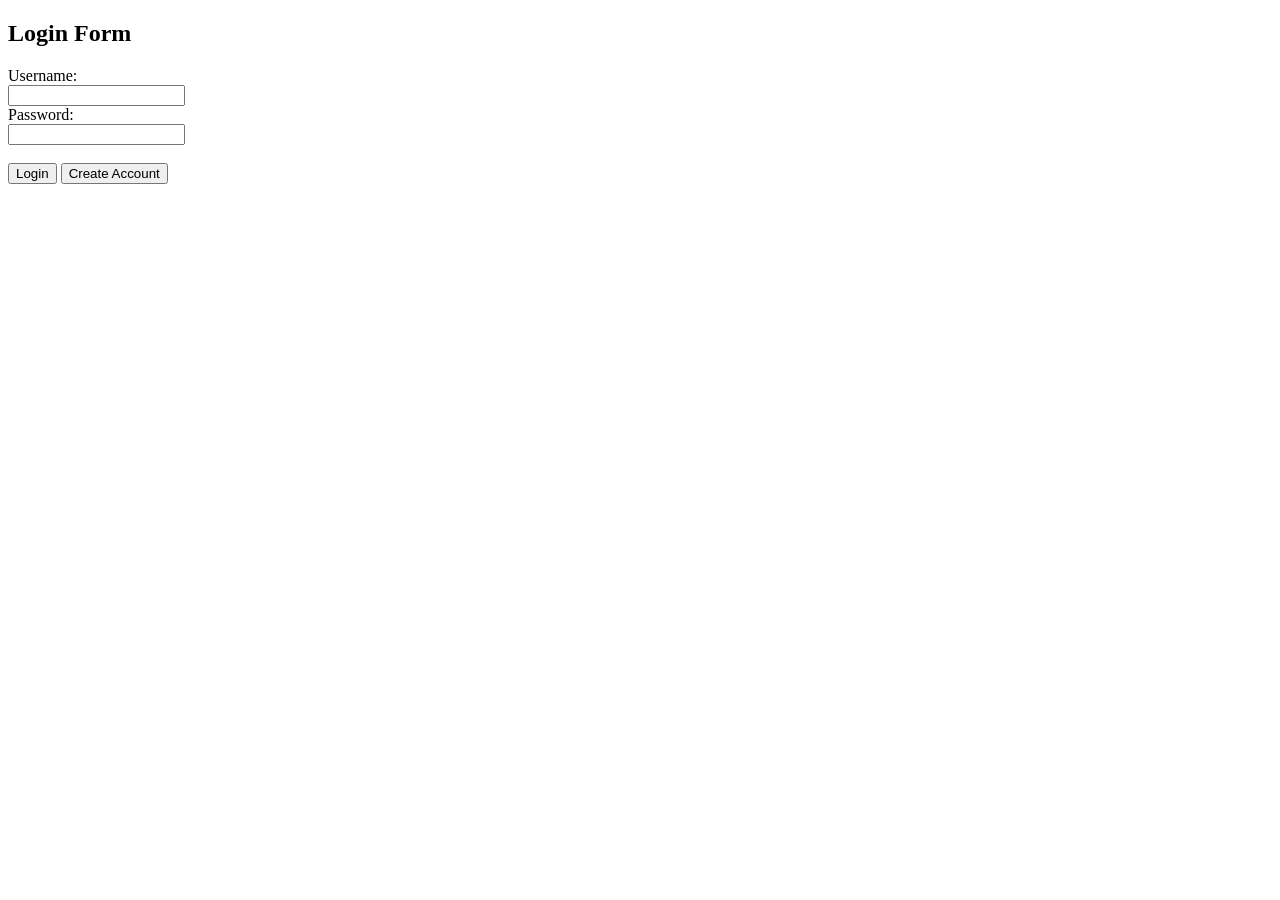
<file: Timenest/templates/index.html>
<!DOCTYPE html>
<html lang="en">
<head>
    <meta charset="UTF-8">
    <meta name="viewport" content="width=device-width, initial-scale=1.0">
    <title>Login</title>
</head>
<body>
    <h2>Login Form</h2>
    <form id="loginForm">
        <label for="username">Username:</label><br>
        <input type="text" id="username" name="username" required><br>
        <label for="password">Password:</label><br>
        <input type="password" id="password" name="password" required><br><br>
        <input type="submit" value="Login">
        <button id="createAccountButton">Create Account</button>
    </form>

    <p id="response"></p>

    <script>
        document.getElementById("loginForm").addEventListener("submit", async function(event) {
            event.preventDefault();

            const username = document.getElementById("username").value;
            const password = document.getElementById("password").value;

            const response = await fetch("/login", {
                method: "POST",
                headers: {
                    "Content-Type": "application/json"
                },
                body: JSON.stringify({ username, password })
            });

            const result = await response.json();
            document.getElementById("response").textContent = result.message || result.error;

            if (response.ok){
                window.location.href = "http://localhost:3000";
            }

        });

        document.getElementById("createAccountButton").addEventListener("click", function(event) {
            event.preventDefault();
            window.location.href = "/create-account";
        });
    </script>
</body>
</html>
</file>
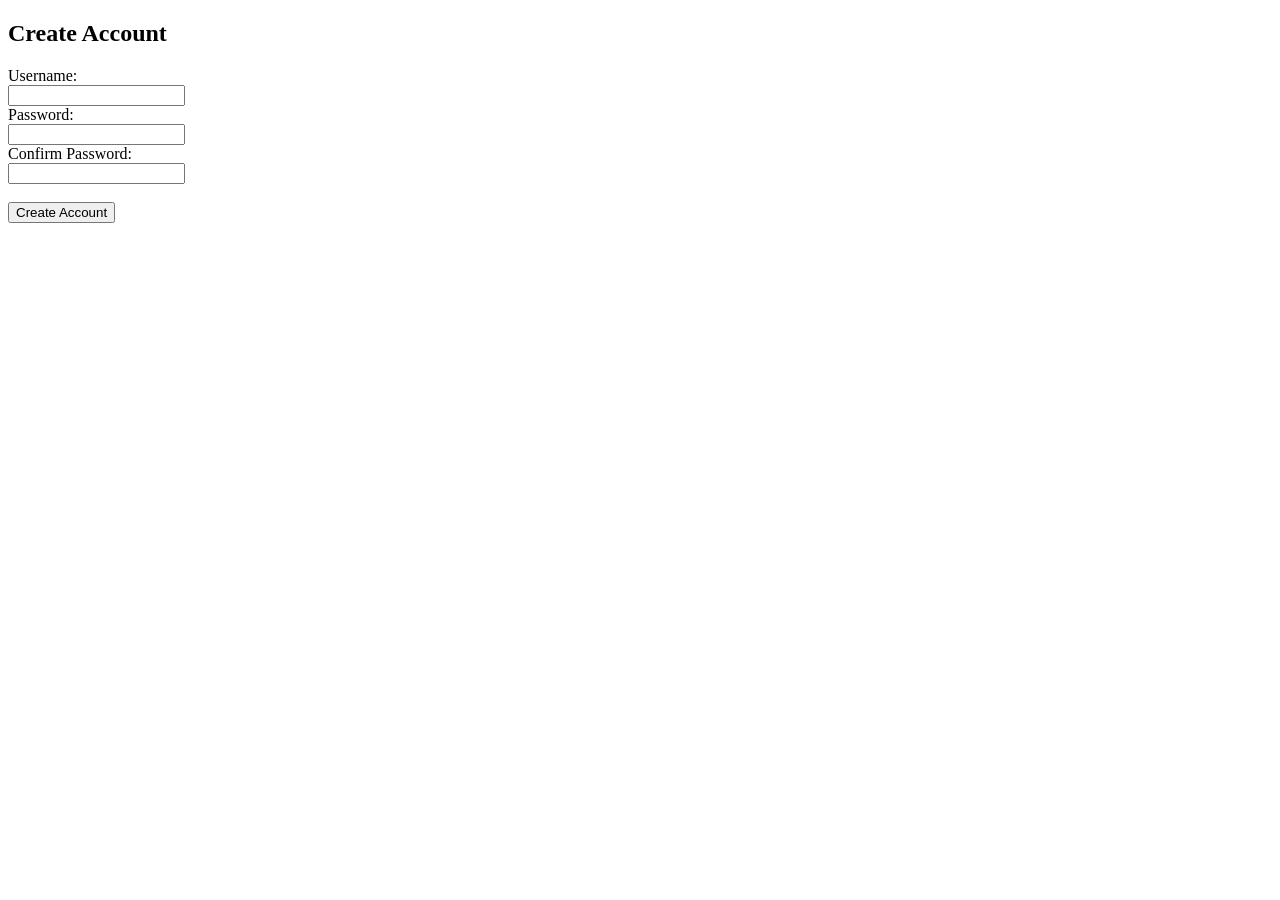
<file: Timenest/templates/create_acount.html>
<!DOCTYPE html>
<html lang="en">
<head>
    <meta charset="UTF-8">
    <meta name="viewport" content="width=device-width, initial-scale=1.0">
    <title>Create Account</title>
</head>
<body>
    <h2>Create Account</h2>
    <form id="createAccountForm">
        <label for="username">Username:</label><br>
        <input type="text" id="username" name="username" required><br>
        <label for="password">Password:</label><br>
        <input type="password" id="password" name="password" required><br>
        <label for="confirm_password">Confirm Password:</label><br>
        <input type="password" id="confirm_password" name="confirm_password" required><br><br>
        <input type="submit" value="Create Account">
    </form>

    <p id="response"></p>

    <script>
        document.getElementById("createAccountForm").addEventListener("submit", async function(event) {
            event.preventDefault();

            const username = document.getElementById("username").value;
            const password = document.getElementById("password").value;
            const confirm_password = document.getElementById("confirm_password").value;

            const response = await fetch("/create-account", {
                method: "POST",
                headers: {
                    "Content-Type": "application/json"
                },
                body: JSON.stringify({ username, password, confirm_password })
            });

            const result = await response.json();
            document.getElementById("response").textContent = result.message || result.error;

            if (response.ok) {
                window.location.href = "/";
            }
        });
    </script>
</body>
</html>
</file>
